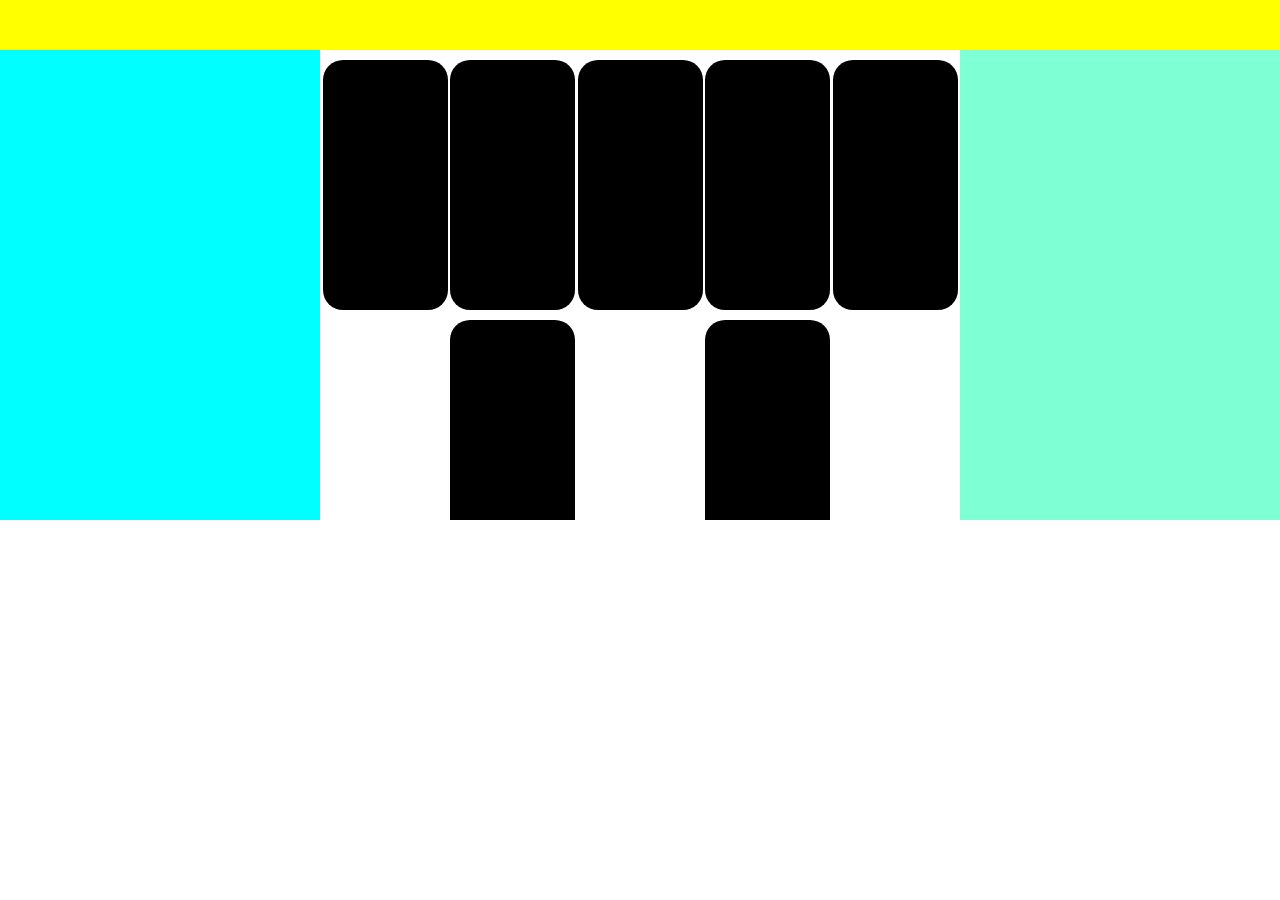
<file: week 3/index.html>
<!DOCTYPE html>
<html lang="en">
  <head>
    <title>Document</title>
    <link rel="stylesheet" href="style.css" />
  </head>
  <body>
    <div class="container">
      <div class="header"></div>
      <div class="body">
        <div class="body-1"></div>
        <div class="body-2">
          <div class="body-2p"></div>
          <div class="body-2p"></div>
          <div class="body-2p"></div>
          <div class="body-2p"></div>
          <div class="body-2p"></div>
          <div class="body-2p"></div>
          <div class="body-2p"></div>
        </div>
        <div class="body-3"></div>
      </div>
    </div>
  </body>
</html>
</file>
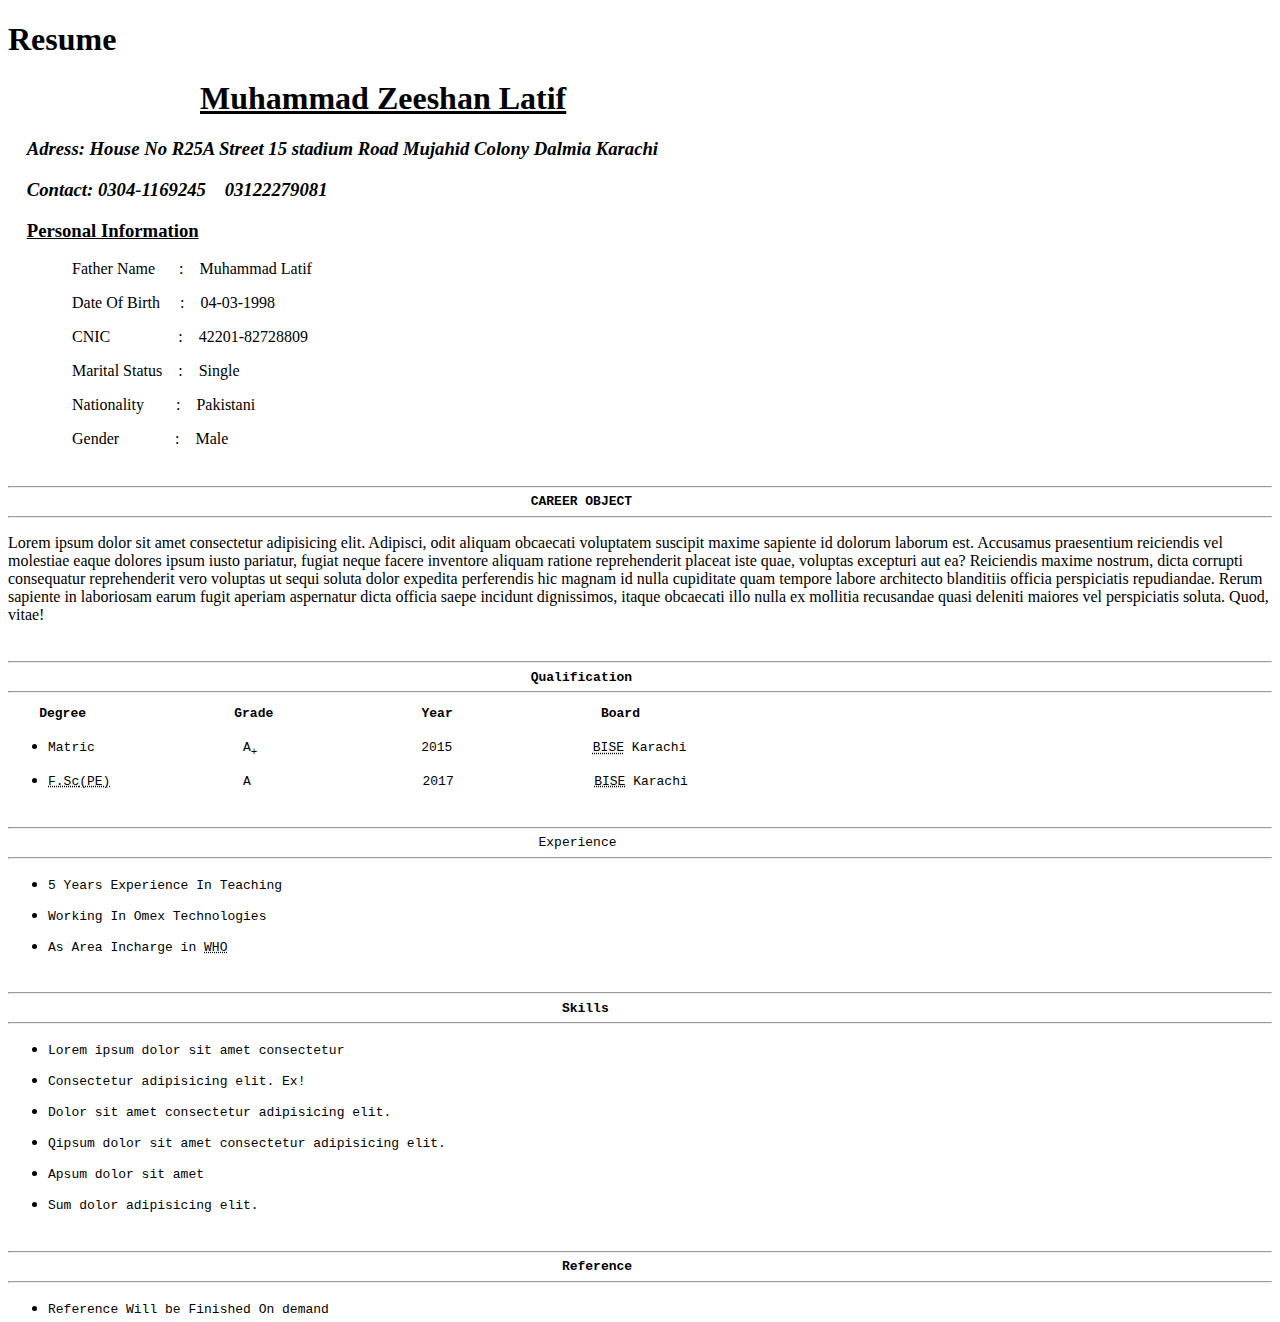
<file: Resume.html>
<!DOCTYPE html>
<html lang="en">
<head>
    <meta charset="UTF-8">
    <meta http-equiv="X-UA-Compatible" content="IE=edge">
    <meta name="viewport" content="width=device-width, initial-scale=1.0">
    <title>Resume</title>
</head>
<body>
    <h1>Resume</h1>
    <h1>&emsp;&emsp;&emsp;&emsp;&emsp;&emsp;<ins>Muhammad Zeeshan Latif</ins></h1>
    <h3>&emsp;<i>Adress: House No R25A Street 15 stadium Road Mujahid Colony Dalmia Karachi</i></h3>
    <h3>&emsp;<i>Contact:</ins>&nbsp;0304-1169245&emsp;03122279081</i></h3>
    <h3>&emsp;<ins>Personal Information</ins></h3>
    <p>&emsp;&emsp;&emsp;&emsp;Father Name &emsp; :&emsp;Muhammad Latif</p>
    <p>&emsp;&emsp;&emsp;&emsp;Date Of Birth &emsp;:&emsp;04-03-1998</p>
    <p>&emsp;&emsp;&emsp;&emsp;CNIC &emsp;&emsp;&emsp;&emsp;:&emsp;42201-82728809</p>
    <p>&emsp;&emsp;&emsp;&emsp;Marital Status&emsp;:&emsp;Single</p>
    <p>&emsp;&emsp;&emsp;&emsp;Nationality&emsp;&emsp;:&emsp;Pakistani</p>
    <p>&emsp;&emsp;&emsp;&emsp;Gender&emsp;&emsp;&nbsp;&nbsp;&emsp;:&emsp;Male</p>
    <pre> <hr>                                                                   <b>CAREER OBJECT</b><hr></pre>
        <p>Lorem ipsum dolor sit amet consectetur adipisicing elit. Adipisci, odit aliquam obcaecati voluptatem suscipit maxime sapiente id dolorum laborum est. Accusamus praesentium reiciendis vel molestiae eaque dolores ipsum iusto pariatur, fugiat neque facere inventore aliquam ratione reprehenderit placeat iste quae, voluptas excepturi aut ea? Reiciendis maxime nostrum, dicta corrupti consequatur reprehenderit vero voluptas ut sequi soluta dolor expedita perferendis hic magnam id nulla cupiditate quam tempore labore architecto blanditiis officia perspiciatis repudiandae. Rerum sapiente in laboriosam earum fugit aperiam aspernatur dicta officia saepe incidunt dignissimos, itaque obcaecati illo nulla ex mollitia recusandae quasi deleniti maiores vel perspiciatis soluta. Quod, vitae!</p> 
        <pre> <hr>                                                                   <b>Qualification</b><hr></pre>
        <pre>    <b>Degree</b>                   <b>Grade</b>                   <b>Year</b>                   <b>Board</b></pre>
        
            <ul>
                <li>
                   <pre>Matric                   A<sub>+</sub>                     2015                  <abbr title="Board Of intermedate">BISE</abbr> Karachi</pre>
                </li>
                <li>
                   <pre><abbr title="Faculty of science">F.Sc</abbr><abbr title="Pre Engineering">(PE)</abbr>                 A                      2017                  <abbr title="Board Of intermedate">BISE</abbr> Karachi</pre>
                </li>
            </ul>
        <pre>
            <hr>                                                                    Experience<hr></pre>
        <ul>
            <li>
               <pre>5 Years Experience In Teaching </pre>
            </li>
            <li>
               <pre>Working In Omex Technologies </pre>
            </li>
            <li>
               <pre>As Area Incharge in <abbr title="World Health Organization">WHO</abbr> </pre>
            </li>
        </ul>
        <pre>  <hr>                                                                      <b> Skills</b><hr></pre>
        <ul>
            <li>
               <pre>Lorem ipsum dolor sit amet consectetur</pre>
            </li>
            <li>
               <pre>Consectetur adipisicing elit. Ex!</pre>
            </li>
            <li>
               <pre>Dolor sit amet consectetur adipisicing elit.</pre>
            </li>
            <li>
               <pre>Qipsum dolor sit amet consectetur adipisicing elit.</pre>
            </li>
            <li>
               <pre>Apsum dolor sit amet </pre> 
            <li>
               <pre>Sum dolor adipisicing elit.</pre>
            </li>
        </ul>
        <pre>  <hr>                                                                      <b> Reference</b><hr></pre>
        <ul>
            <li>
               <pre>Reference Will be Finished On demand</pre>
            </li>
        </ul>
      
</html>
</file>
<file: week 3/style.css>
body {
  margin: 0;
  padding: 0;
}
.contaier {
  height: 100vh;
  width: 100vw;
  background-color: aqua;
  display: flex;
}
.header {
  background-color: yellow;
  width: 100%;
  height: 50px;
  
}
.body {
  display: flex;
  background-color: blue;
  height: 470px;
}
.body-1 {
  flex: 1;
  background-color: aqua;
}
.body-2 {
  flex: 2;
  background-color: white;
  display: flex;
  justify-content: space-evenly;
  flex-wrap: wrap;
  overflow-y: scroll;
  
}
.body-2p {
  margin-top: 10px;
  border-radius: 20px;
  height: 250px;
  width: 125px;
  background-color: black;
}
.body-3 {
  flex: 1;

  background-color: aquamarine;
}
</file>
